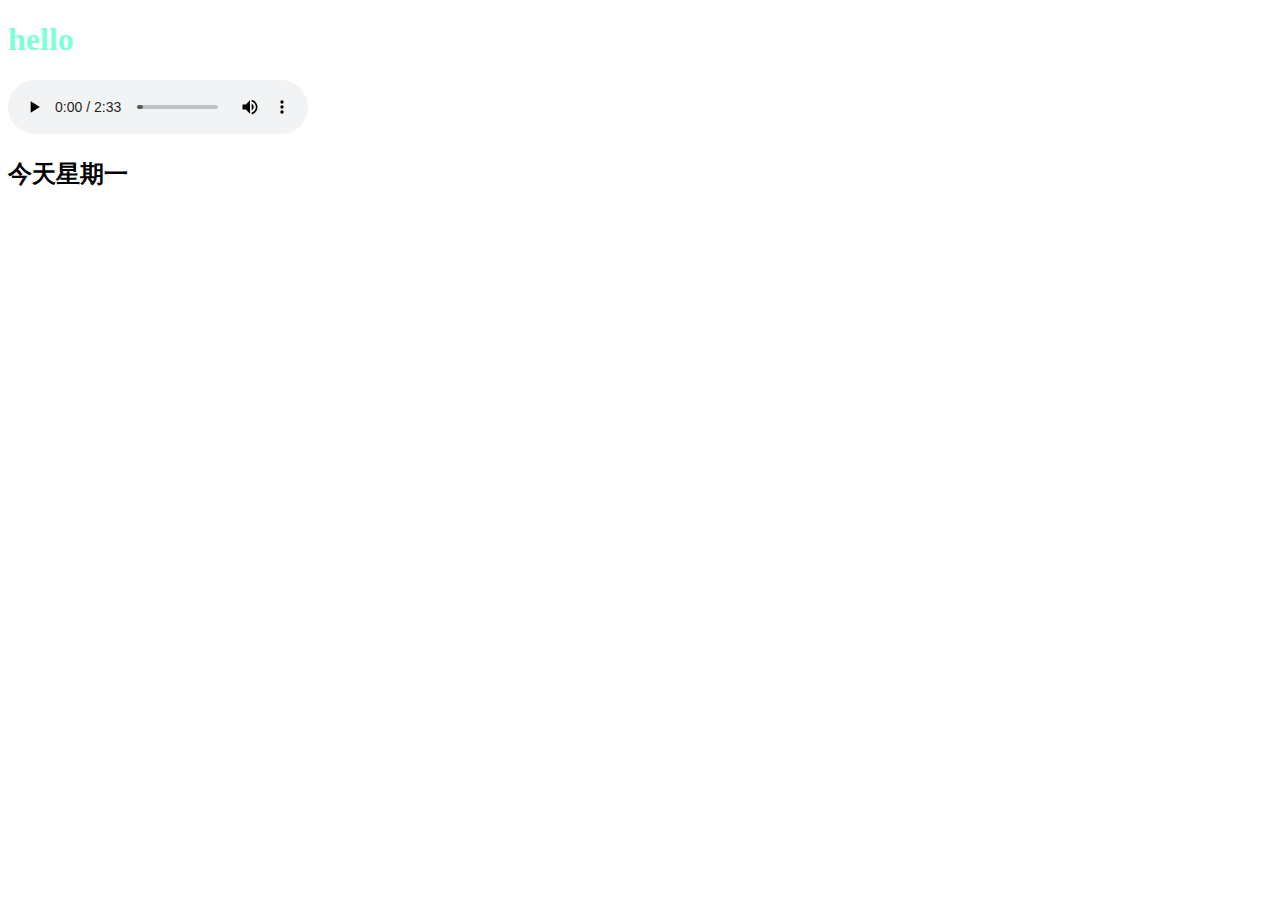
<file: index.html>
<!DOCTYPE html>
<html>
	<head>
		<meta charset="UTF-8">
		<title></title>
		<link rel="stylesheet" href="layout.css" />
	</head>
	<body>
		<h1>hello</h1>
		<audio src="public/music/「名探偵コナン」~メインテーマ.mp3" loop="loop" autoplay="autoplay" controls="none"></audio>
		<h2>今天星期一</h2>
	</body>
</html>
</file>
<file: layout.css>
h1{
	color: aquamarine;
}
</file>
